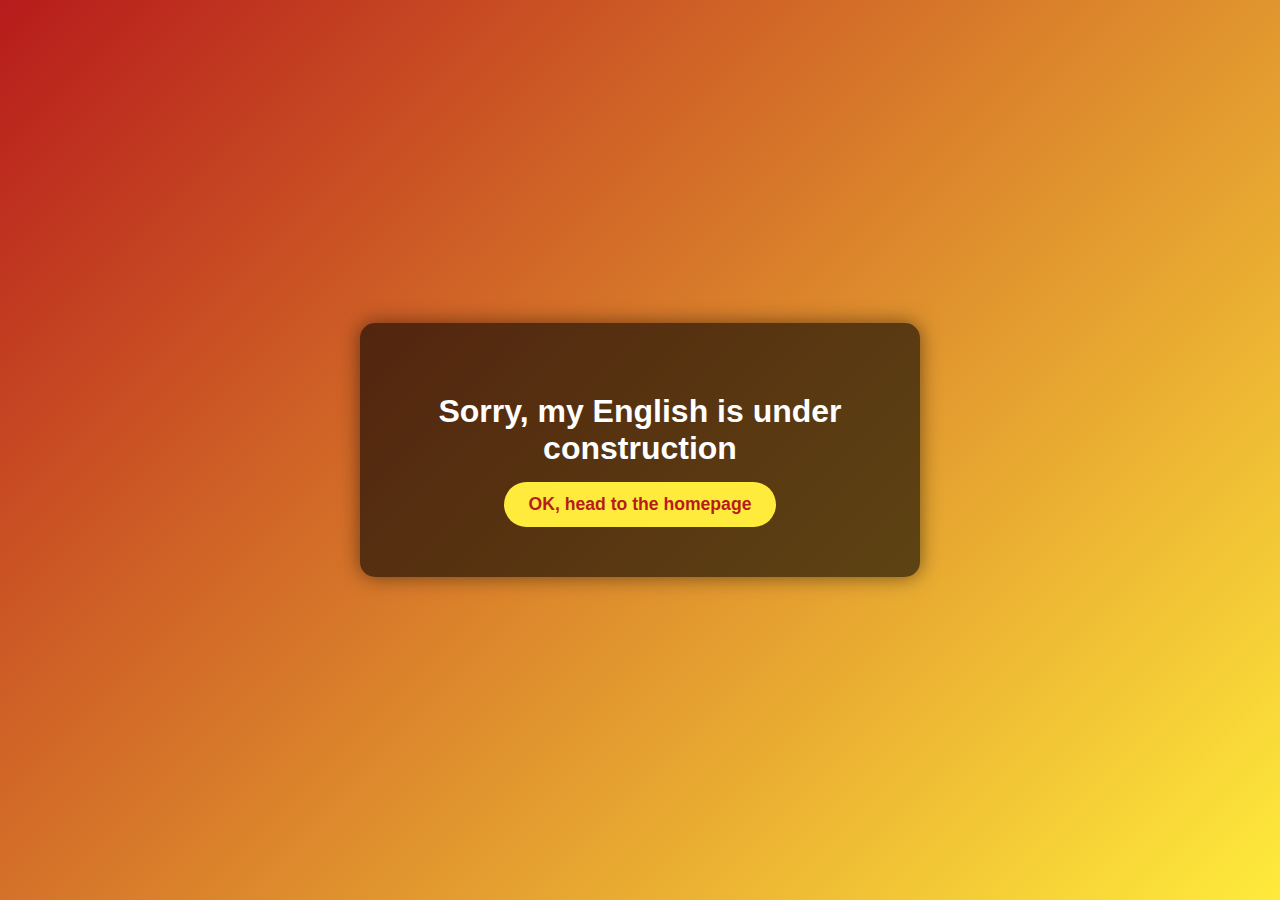
<file: index.html>
<!DOCTYPE html>
<html lang="vi">
<head>
  <meta charset="UTF-8">
  <title>My Page</title>
  <link rel="stylesheet" href="style.css">
</head>
<body>
  <div id="intro">
    <div class="message">
      <h1>Sorry, my English is under construction</h1>
      <button onclick="nextStep()">OK, head to the homepage</button>
      <div id="extraMessage"></div>
    </div>
    <audio id="introMusic" autoplay>
      <source src="nammo.mp3" type="audio/mpeg">
    </audio>
    <audio id="boomSound">
      <source src="boom.mp3" type="audio/mpeg">
    </audio>
  </div>
  <div id="main">
    <h1>About Me Page</h1>
    <div class="cards">
      <div class="card" onclick="openModal('banthan')">
        <div class="card-title">👤 Myself</div>
      </div>
      <div class="card" onclick="openModal('kynang')">
        <div class="card-title">💡 My Skills</div>
      </div>
      <div class="card" onclick="openModal('cuocsong')">
        <div class="card-title">🌏 My Life</div>
      </div>
      <div class="card" onclick="openModal('datduoc')">
        <div class="card-title">🏆 What I’ve picked up</div>
      </div>
     <form action="https://ducphatpham26-svg.github.io/minesweeper">
      <button type="submit" class="card">
       <div class="card-title">🎮 Game</div>
      </button>
    </form>
    </div>
  </div>
  <div id="modal" class="modal">
    <div class="modal-content">
      <h2 id="modalTitle"></h2>
      <p id="modalText"></p>
      <button class="close-btn" onclick="closeModal()">Close</button>
    </div>
  </div>
  <div id="easterEggContainer">
    <button id="easterEggBtn">Easter Egg</button>
    <span id="easterEggHint">Try clicking on it a few times</span>
  </div>
  <div id="jumpScare">
    <div id="jumpText">Looks like you’ve got nothing better to do </div>
    <img id="eggImage" src="cho.png" alt="Easter Egg">
  </div>
  <audio id="eggMusic">
    <source src="dog.mp3" type="audio/mpeg">
  </audio>
  <script>
    let clickCount = 0;
    function nextStep() {
      clickCount++;
      const extra = document.getElementById('extraMessage');
      if (clickCount === 1) {
        extra.innerHTML = "MY ENGLISH IS BAD";
        extra.style.color = "red";
        extra.style.fontSize = "2em";
      } else if (clickCount === 2) {
        extra.innerHTML = "MY ENGLISH IS BAD!!!";
        extra.style.color = "#b71c1c";
        extra.style.fontSize = "3em";
      } else if (clickCount === 3) {
        extra.innerHTML = "MY ENGLISH IS BAD!!!!!";
        extra.style.color = "darkred";
        extra.style.fontSize = "4em";
        document.getElementById('boomSound').play();
        document.body.classList.add('shake');
        setTimeout(() => {
          document.getElementById('intro').style.display = 'none';
          const main = document.getElementById('main');
          main.classList.add('show');
          document.getElementById('introMusic').pause();
          document.body.classList.remove('shake');
        }, 1000);
      }
    }
    function openModal(type) {
      const modal = document.getElementById('modal');
      const title = document.getElementById('modalTitle');
      const text = document.getElementById('modalText');

      if (type === 'banthan') {
        title.innerText = "👤 Myself";
        text.innerText = "Hi, I’m Phat Pham from Vietnam. My website shines in red and yellow — the colors of my country’s flag. Through a few lines here, I hope you’ll get to know me better.";
      } else if (type === 'kynang') {
        title.innerText = "💡 My Skills";
        text.innerText = "Here are a few skills I think are useful and Im proud of:\n- HTML: 90% (70% powered by Google and AI)\n- Photoshop: 60% (enough to delete my ex from our photos)\n- Deadline survival: 120%";
      } else if (type === 'cuocsong') {
        title.innerText = "🌏 My Life";
        text.innerText = "Morning study, afternoon workout, night sleep — day over";
      } else if (type === 'datduoc') {
        title.innerText = "🏆 What I’ve picked up";
        text.innerText = "After all my learning, my superpower isn’t coding — it’s bug creation ";
      }
      modal.style.display = "flex";
    }
    function closeModal() {
      document.getElementById('modal').style.display = "none";
    }
    let eggClicks = 0;
    const eggBtn = document.getElementById('easterEggBtn');
    const eggMusic = document.getElementById('eggMusic');
    const jumpScare = document.getElementById('jumpScare');
    eggBtn.addEventListener('click', () => {
      eggClicks++;
      if (eggClicks === 5) {
        jumpScare.style.display = 'flex';
        eggMusic.play();
        eggClicks = 0;
        eggMusic.onended = () => {
          jumpScare.style.display = 'none';
        };
      }
    });
  </script>
</body>
</html>
</file>
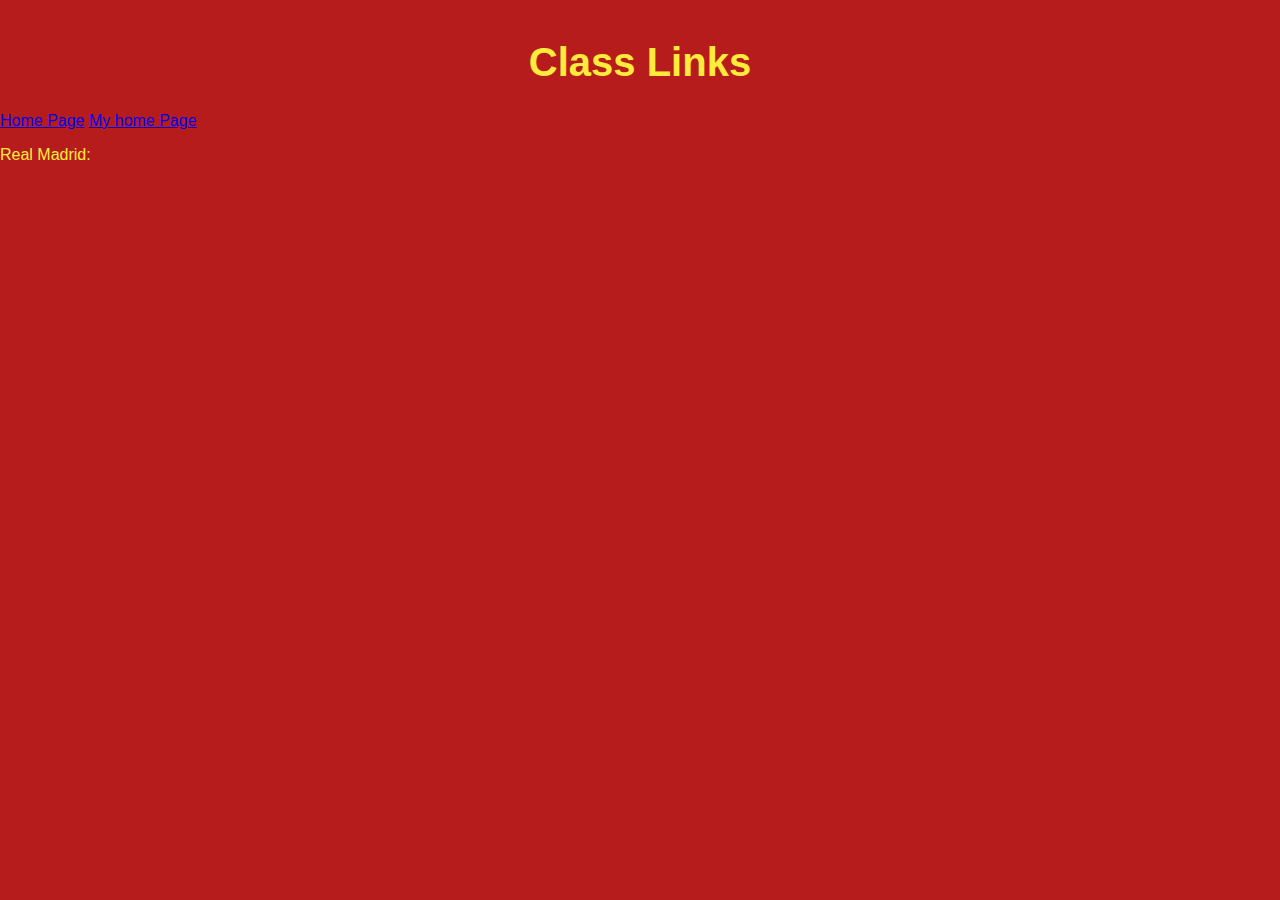
<file: class_links.html>
<!DOCTYPE html>
<html lang="en">

<head>
    <meta charset="UTF-8">
    <meta name="viewport" content="width=device-width, initial-scale=1.0">
    <title>Class Links</title>
    <link rel="stylesheet" href="style.css">
    <link rel="preconnect" href="https://fonts.googleapis.com">
    <link rel="preconnect" href="https://fonts.gstatic.com" crossorigin>
    <link
        href="https://fonts.googleapis.com/css2?family=Bungee&family=SUSE+Mono:ital,wght@0,100..800;1,100..800&display=swap"
        rel="stylesheet">

</head>

<body>
    <h1>Class Links</h1>
    <a href="index.html">Home Page</a>
    <a href="https://ducphatpham26-svg.github.io">My home Page</a>
    <p> Real Madrid:</p>
</body>

</html>
</file>
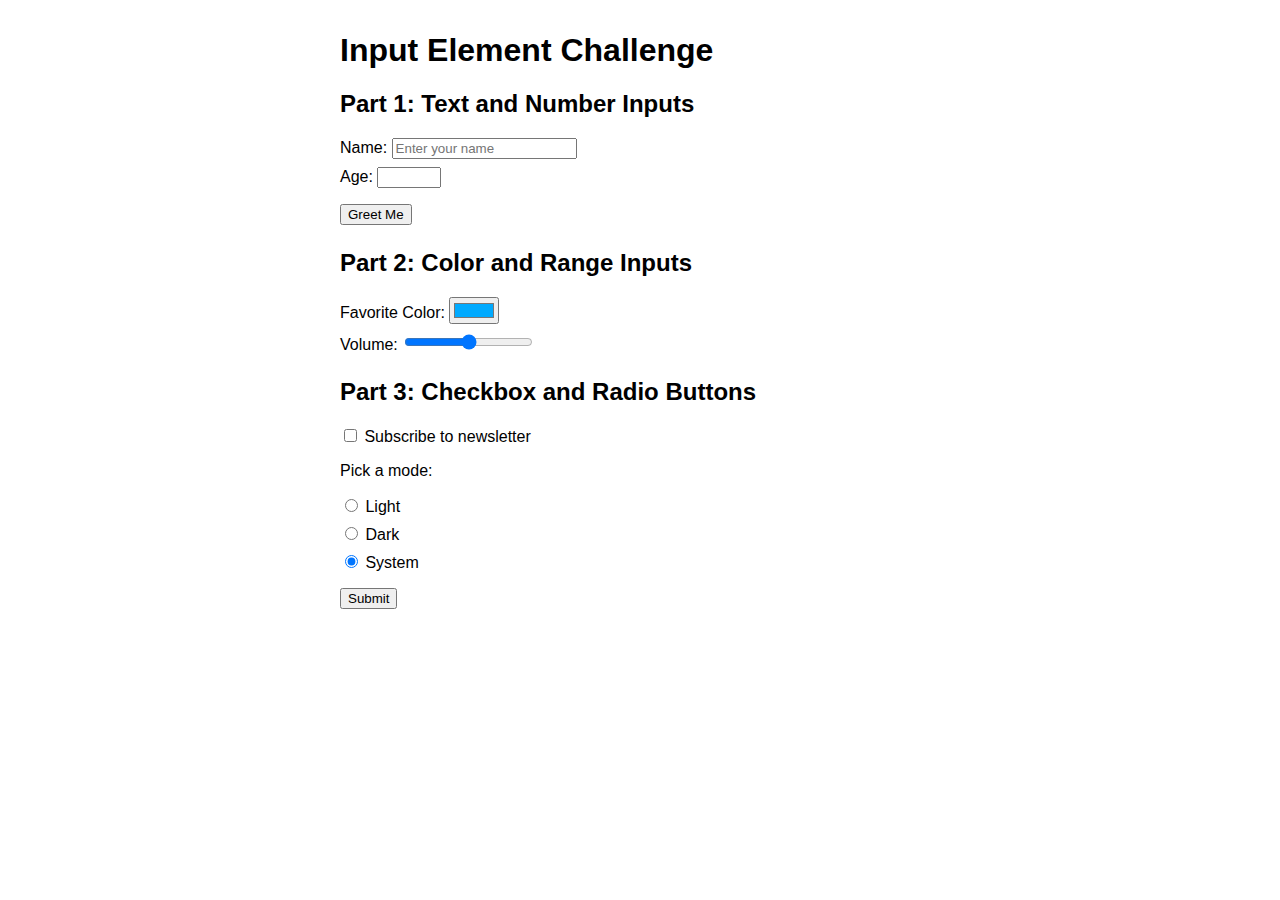
<file: input_elements_challenge.html>
<!DOCTYPE html>
<html lang="en">

<head>
    <meta charset="UTF-8">
    <meta name="viewport" content="width=device-width, initial-scale=1.0">
    <title>Input Element Challenge</title>
    <style>
        body {
            font-family: sans-serif;
            max-width: 600px;
            margin: 2rem auto;
        }

        section {
            margin-bottom: 1.5rem;
        }

        label {
            display: block;
            margin-top: 0.5rem;
        }

        button {
            margin-top: 1rem;
        }

        .output {
            margin-top: 1rem;
            font-weight: bold;
        }
    </style>
</head>

<body>
    <h1>Input Element Challenge</h1>

    <section id="part1">
        <h2>Part 1: Text and Number Inputs</h2>
        <label>
            Name:
            <input id="nameInput" type="text" placeholder="Enter your name">
        </label>
        <label>
            Age:
            <input id="ageInput" type="number" min="0" max="120">
        </label>
        <button id="btnGreet">Greet Me</button>
        <div class="output" id="greetingOutput"></div>
    </section>

    <section id="part2">
        <h2>Part 2: Color and Range Inputs</h2>
        <label>
            Favorite Color:
            <input id="colorInput" type="color" value="#00AAFF">
        </label>
        <label>
            Volume:
            <input id="volumeInput" type="range" min="0" max="100" value="50">
        </label>
        <div class="output" id="colorOutput"></div>
    </section>

    <section id="part3">
        <h2>Part 3: Checkbox and Radio Buttons</h2>
        <label><input type="checkbox" id="subscribeBox"> Subscribe to newsletter</label>
        <p>Pick a mode:</p>
        <label><input type="radio" name="mode" value="Light"> Light</label>
        <label><input type="radio" name="mode" value="Dark"> Dark</label>
        <label><input type="radio" name="mode" value="System" checked> System</label>
        <button id="btnSubmit">Submit</button>
        <div class="output" id="modeOutput"></div>
    </section>

    <script>
        // --- PART 1 ---
        const nameInput = document.getElementById("nameInput");
        const ageInput = document.getElementById("ageInput");
        const btnGreet = document.getElementById("btnGreet");
        const greetingOutput = document.getElementById("greetingOutput");

        btnGreet.addEventListener("click", () => {
            let name = nameInput.value;
            let age = ageInput.value;
            greetingOutput.textContent = "Hello " + name + ", you are " + age + " years old!";
            // TODO: Display a message like "Hello NAME, you are AGE years old!"
            // Challenge: If age < 13, show "You're just a kid!" instead.
            if (age < 13)
                greetingOutput.textContent = " You're just a kid!";
        });

        // --- PART 2 ---
        const colorInput = document.getElementById("colorInput");
        const volumeInput = document.getElementById("volumeInput");
        const colorOutput = document.getElementById("colorOutput");

// Function to update the display
        let updateColorOutput() {
         const hexColor = colorInput.value;
         const volumeValue = volumeInput.value;

  // Update background color
         colorOutput.style.backgroundColor = hexColor;

  // Update text content with hex code and volume
        colorOutput.textContent = `Color: ${hexColor} | Volume: ${volumeValue}`;
}

// Event listener for color input changes
        colorInput.addEventListener("input", updateColorOutput);

// Event listener for volume input changes
        volumeInput.addEventListener("input", updateColorOutput);

// Initial update when the page loads
        updateColorOutput();

        // --- PART 3 ---
        const subscribeBox = document.getElementById("subscribeBox");
        const btnSubmit = document.getElementById("btnSubmit");
        const modeOutput = document.getElementById("modeOutput");

        btnSubmit.addEventListener("click", () => {
            // TODO: Find which radio button is checked and display it.
            // Challenge: Include whether the user subscribed or not.
        });
    </script>
</body>

</html>
</file>
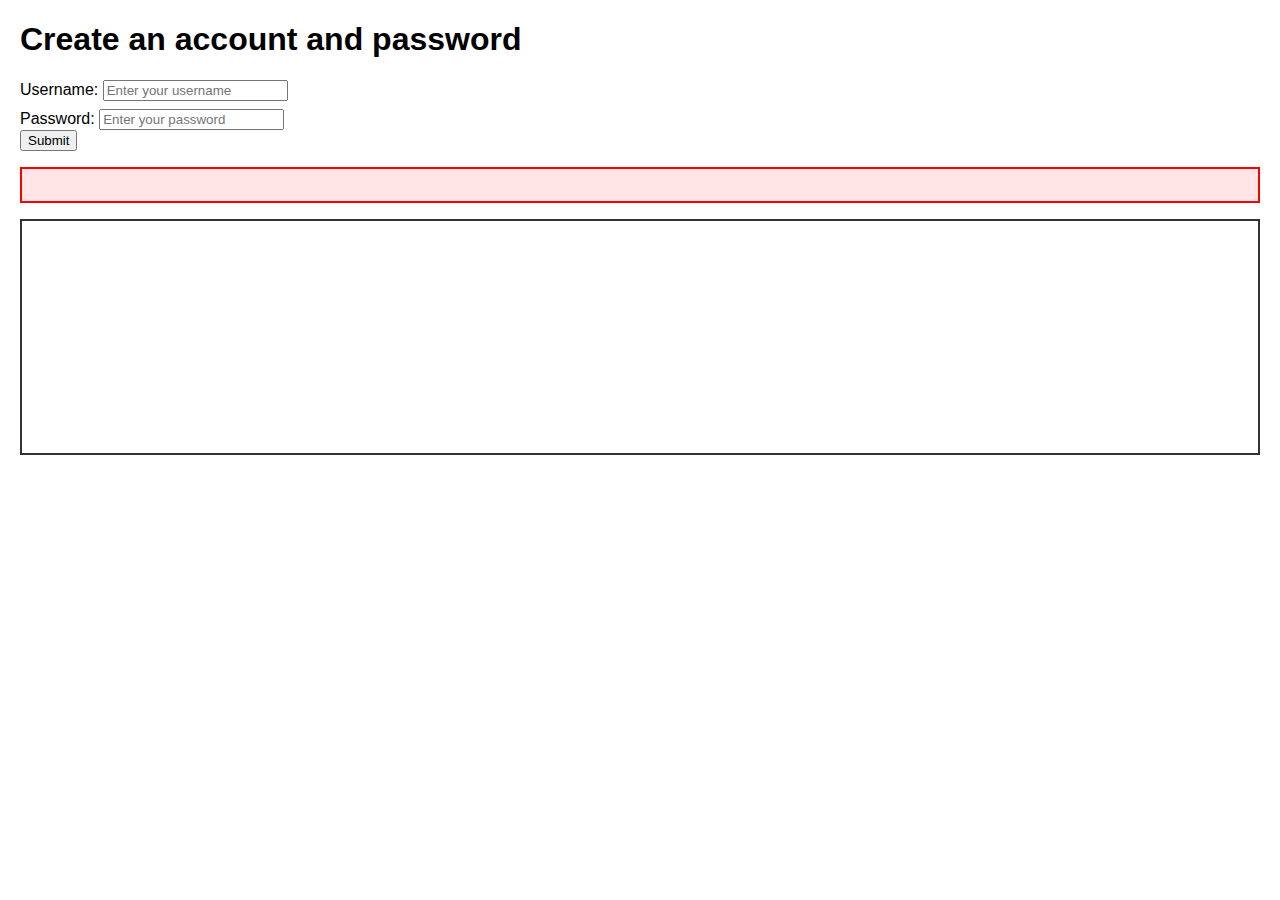
<file: minesweeper.html>
<!DOCTYPE html>
<html lang="en">
<head>
  <meta charset="UTF-8" />
  <meta name="viewport" content="width=device-width, initial-scale=1.0"/>
  <title>Minesweeper Demo</title>
  <style>
    body { font-family: Arial, sans-serif; margin: 20px; }
    label { display: block; margin-top: 0.5rem; }
    .output { margin-top: 1rem; padding: 1rem; border: 2px solid red;
      background: #ffe5e5; font-weight: bold; color: darkred; }
    #gameMenu { margin-top: 1rem; display: none; }
    #gameArea { margin-top: 1rem; border: 2px solid #333; padding: 1rem; min-height: 200px; }
    #instructionsBox { margin-top: 1rem; padding: 1rem; border: 2px solid blue; background: #eef; display:none; }

    .grid { display: grid; gap: 4px; margin-top: 10px; }
    .cell {
      width: 32px; height: 32px; background: #2e7d32; color: #fff; font-weight: bold;
      display: flex; align-items: center; justify-content: center; cursor: pointer; border-radius: 6px;
      user-select: none;
    }
    .cell.revealed { background: #e0e0e0; color: #333; cursor: default; }
    .colorBtn { margin-right: 5px; }
  </style>
</head>
<body>
  <h1>Create an account and password</h1>
  <form id="accountForm" novalidate action="#">
    <label for="username">Username:
      <input type="text" id="username" name="username" placeholder="Enter your username" />
    </label>
    <label for="password">Password:
      <input type="password" id="password" name="password" placeholder="Enter your password" />
    </label>
    <button type="submit">Submit</button>
  </form>

  <div class="output" id="greetingOutput"></div>

  <section id="gameMenu">
    <h2>Options</h2>
    <button id="startMinesweeper">Start Minesweeper</button>
    <button id="showInstructions">Minesweeper Instructions</button>
    <div style="margin-top:10px;">
      <span>Change background:</span>
      <button class="colorBtn" data-color="lightblue">Light Blue</button>
      <button class="colorBtn" data-color="lightgreen">Light Green</button>
      <button class="colorBtn" data-color="lightyellow">Light Yellow</button>
      <button class="colorBtn" data-color="white">Reset</button>
    </div>
  </section>

  <div id="instructionsBox"></div>
  <div id="gameArea"></div>

  <audio id="jokeSound" src="thayba.mp3.mp3"></audio>

  <script>
    document.addEventListener('DOMContentLoaded', () => {
      const form = document.getElementById('accountForm');
      const outputDiv = document.getElementById('greetingOutput');
      const jokeSound = document.getElementById('jokeSound');
      const gameMenu = document.getElementById('gameMenu');
      const startBtn = document.getElementById('startMinesweeper');
      const gameArea = document.getElementById('gameArea');
      const instrBtn = document.getElementById('showInstructions');
      const instrBox = document.getElementById('instructionsBox');
      const colorBtns = document.querySelectorAll('.colorBtn');
      
      form.addEventListener('submit', (event) => {
        event.preventDefault();
        const username = document.getElementById('username').value.trim();
        const password = document.getElementById('password').value.trim();

        if (username && password) {
          outputDiv.innerHTML = `
             Account created successfully! <br>
            <strong>Username:</strong> ${username} <br>
            <strong>Password:</strong> ${password} <br>
            <em>(Now everyone can see it )</em>
          `;
          if (jokeSound.play) jokeSound.play().catch(()=>{});
          gameMenu.style.display = 'block';
        } else {
          outputDiv.textContent = 'Please enter both username and password.';
        }
      });
      colorBtns.forEach(btn => {
        btn.addEventListener('click', () => {
          document.body.style.backgroundColor = btn.dataset.color;
        });
      });
      instrBtn.addEventListener('click', () => {
        instrBox.style.display = 'block';
        instrBox.innerHTML = `
          <h3>Minesweeper Instructions</h3>
          <ul>
            <li>Goal: Open all safe cells without mines.</li>
            <li>Left click to reveal a cell.</li>
            <li>Numbers show how many mines are around that cell.</li>
            <li>Right click to place a flag where you suspect a mine.</li>
            <li>You win when all safe cells are revealed.</li>
            <li>You lose if you click on a mine.</li>
          </ul>
        `;
      });
      function startMinesweeper(rows=6, cols=6, mines=8) {
        gameArea.innerHTML = "<h3>Minesweeper (6x6)</h3><div id='mineGrid' class='grid'></div>";
        const gridDiv = document.getElementById('mineGrid');
        gridDiv.style.gridTemplateColumns = `repeat(${cols}, 32px)`;

        const total = rows * cols;
        const minePositions = new Set();
        while (minePositions.size < mines) {
          minePositions.add(Math.floor(Math.random() * total));
        }

        for (let r = 0; r < rows; r++) {
          for (let c = 0; c < cols; c++) {
            const idx = r * cols + c;
            const cell = document.createElement('div');
            cell.className = 'cell';
            cell.dataset.index = idx;

            cell.addEventListener('click', () => {
              if (cell.classList.contains('revealed')) return;
              if (minePositions.has(idx)) {
                cell.textContent = "💣";
                cell.classList.add('revealed');
                alert("You lost!");
              } else {
                const adj = countAdjacent(idx, rows, cols, minePositions);
                cell.textContent = adj > 0 ? adj : "";
                cell.classList.add('revealed');
              }
            });

            gridDiv.appendChild(cell);
          }
        }

        function neighbors(index, rows, cols) {
          const r = Math.floor(index / cols);
          const c = index % cols;
          const coords = [];
          for (let dr = -1; dr <= 1; dr++) {
            for (let dc = -1; dc <= 1; dc++) {
              if (dr === 0 && dc === 0) continue;
              const nr = r + dr, nc = c + dc;
              if (nr >= 0 && nr < rows && nc >= 0 && nc < cols) {
                coords.push(nr * cols + nc);
              }
            }
          }
          return coords;
        }
        function countAdjacent(index, rows, cols, minesSet) {
          return neighbors(index, rows, cols).filter(n => minesSet.has(n)).length;
        }
      }
      
      startBtn.addEventListener('click', () => {
        startMinesweeper();
      });
    });
  </script>
</body>
</html>
</file>
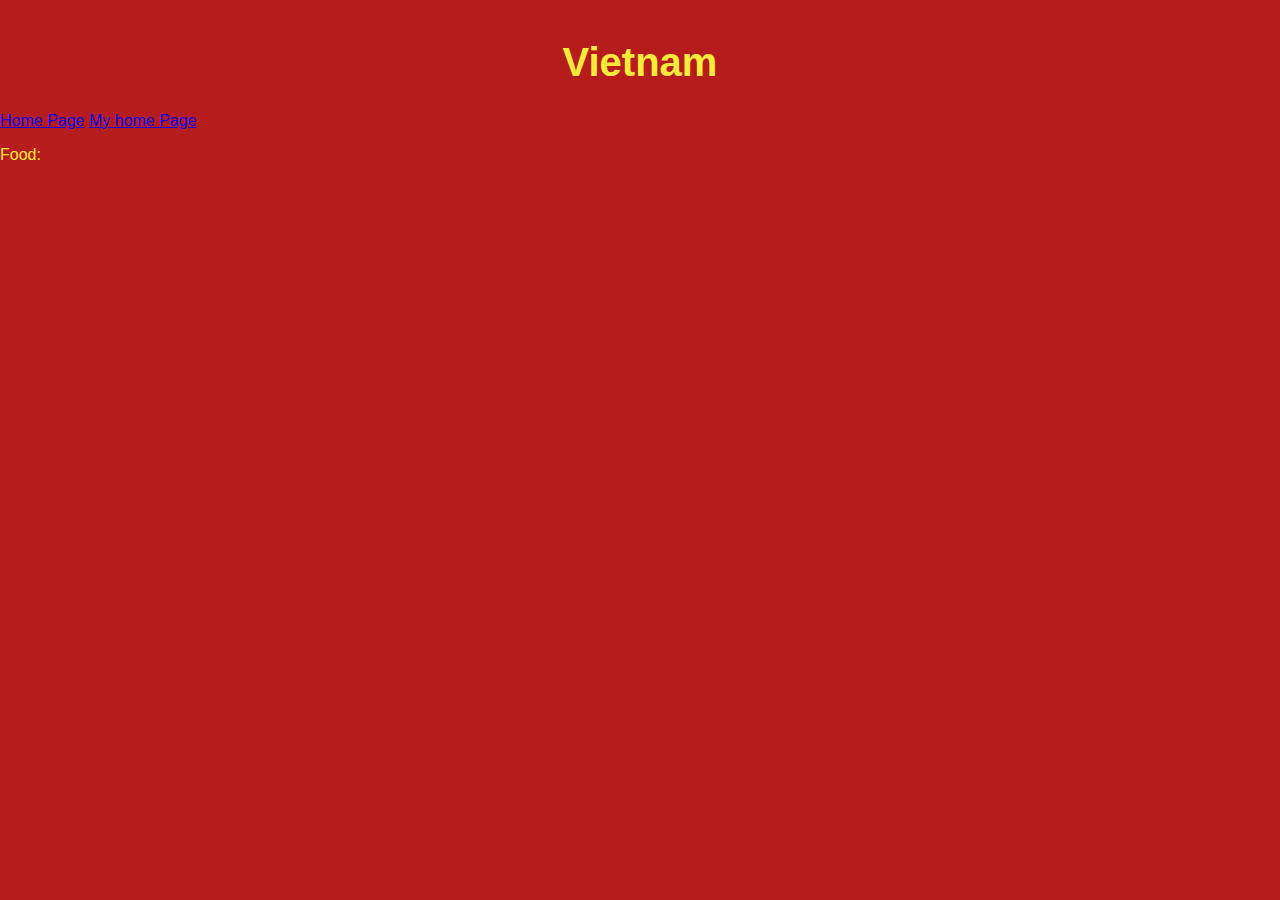
<file: vietnam.html>
<!DOCTYPE html>
<html lang="en">
<head>
    <meta charset="UTF-8">
    <meta name="viewport" content="width=device-width, initial-scale=1.0">
    <title>Vietnam</title>
     <link rel="stylesheet" href="style.css">
    <link rel="preconnect" href="https://fonts.googleapis.com">
    <link rel="preconnect" href="https://fonts.gstatic.com" crossorigin>
    <link
        href="https://fonts.googleapis.com/css2?family=Bungee&family=SUSE+Mono:ital,wght@0,100..800;1,100..800&display=swap"
        rel="stylesheet">
</head>
<body>
    <h1>Vietnam</h1>
    <a href="index.html">Home Page</a>
    <a href="https://ducphatpham26-svg.github.io">My home Page</a>
    <p>Food:</p>
</body>
</html>
</file>
<file: style.css>
body {
  margin: 0;
  font-family: 'Arial', sans-serif;
  background-color: #b71c1c;
  color: #ffeb3b;
}

h1 {
  font-size: 2.5em;
  text-align: center;
  margin-top: 40px;
}
.cards {
  display: flex;
  flex-wrap: wrap;
  justify-content: center;
  gap: 25px;
  margin-top: 30px;
}
.card {
  background-color: #ffeb3b;
  color: #b71c1c;
  padding: 20px;
  border-radius: 10px;
  width: 250px;
  text-align: center;
  cursor: pointer;
  transition: transform 0.2s;
}
.card:hover {
  transform: translateY(-5px);
  background-color: #fdd835;
}
.card-title {
  font-weight: bold;
  font-size: 1.2em;
}
.modal {
  display: none;
  position: fixed;
  z-index: 10000;
  left: 0; top: 0;
  width: 100%; height: 100%;
  background-color: rgba(0,0,0,0.7);
  justify-content: center;
  align-items: center;
}
.modal-content {
  background-color: #fff;
  color: #333;
  padding: 20px;
  border-radius: 10px;
  max-width: 500px;
  text-align: center;
  animation: fadeIn 0.5s ease-in;
}
.modal-content h2 {
  margin-top: 0;
  color: #b71c1c;
}
.close-btn {
  margin-top: 15px;
  padding: 8px 15px;
  background-color: #b71c1c;
  color: #fff;
  border: none;
  border-radius: 5px;
  cursor: pointer;
}
.close-btn:hover {
  background-color: #d32f2f;
}
@keyframes fadeIn {
  from {opacity: 0; transform: scale(0.8);}
  to {opacity: 1; transform: scale(1);}
}
#easterEggContainer {
  position: fixed;
  bottom: 10px;
  left: 10px;
  display: flex;
  align-items: center;
  gap: 10px;
  font-size: 2em;
}
#easterEggBtn {
  background: none;
  border: none;
  color: #ffeb3b;
  cursor: pointer;
  opacity: 0.7;
}
#easterEggBtn:hover {
  opacity: 1;
  text-decoration: underline;
}
#easterEggHint {
  color: #ffeb3b;
  opacity: 0.7;
}
#jumpScare {
  display: none;
  position: fixed;
  top: 0; left: 0;
  width: 100%; height: 100%;
  background-color: rgba(0,0,0,0.9);
  z-index: 10001;
  flex-direction: column;
  justify-content: center;
  align-items: center;
}
#jumpText {
  color: #ffeb3b;
  font-size: 2em;
  margin-bottom: 20px;
  text-shadow: 2px 2px 5px #000;
}
#eggImage {
  width: 300px;
  border: 3px solid #fff;
  border-radius: 10px;
  box-shadow: 0 0 15px rgba(255,255,255,0.8);
}
#intro {
  position: fixed;
  top: 0; left: 0;
  width: 100%; height: 100%;
  background: linear-gradient(135deg, #b71c1c, #ffeb3b);
  display: flex;
  flex-direction: column;
  justify-content: center;
  align-items: center;
  z-index: 9999;
  text-align: center;
  color: #fff;
}
#intro .message {
  background-color: rgba(0,0,0,0.6);
  padding: 30px;
  border-radius: 15px;
  box-shadow: 0 0 20px rgba(0,0,0,0.5);
  max-width: 500px;
}
#intro h1 {
  font-size: 2em;
  margin-bottom: 15px;
}
#extraMessage {
  margin-top: 20px;
  font-weight: bold;
}
#intro button {
  padding: 12px 25px;
  font-size: 1.1em;
  background-color: #ffeb3b;
  color: #b71c1c;
  border: none;
  border-radius: 25px;
  cursor: pointer;
  font-weight: bold;
  transition: transform 0.2s, background-color 0.3s;
}
#intro button:hover {
  transform: scale(1.1);
  background-color: #fdd835;
}
@keyframes shake {
  0% { transform: translate(0px, 0px); }
  20% { transform: translate(-10px, 0px); }
  40% { transform: translate(10px, 0px); }
  60% { transform: translate(-10px, 0px); }
  80% { transform: translate(10px, 0px); }
  100% { transform: translate(0px, 0px); }
}
.shake {
  animation: shake 0.5s;
}
#main {
  display: none;
  opacity: 0;
  transition: opacity 1s ease-in;
}
#main.show {
  display: block;
  opacity: 1;
}
</file>
